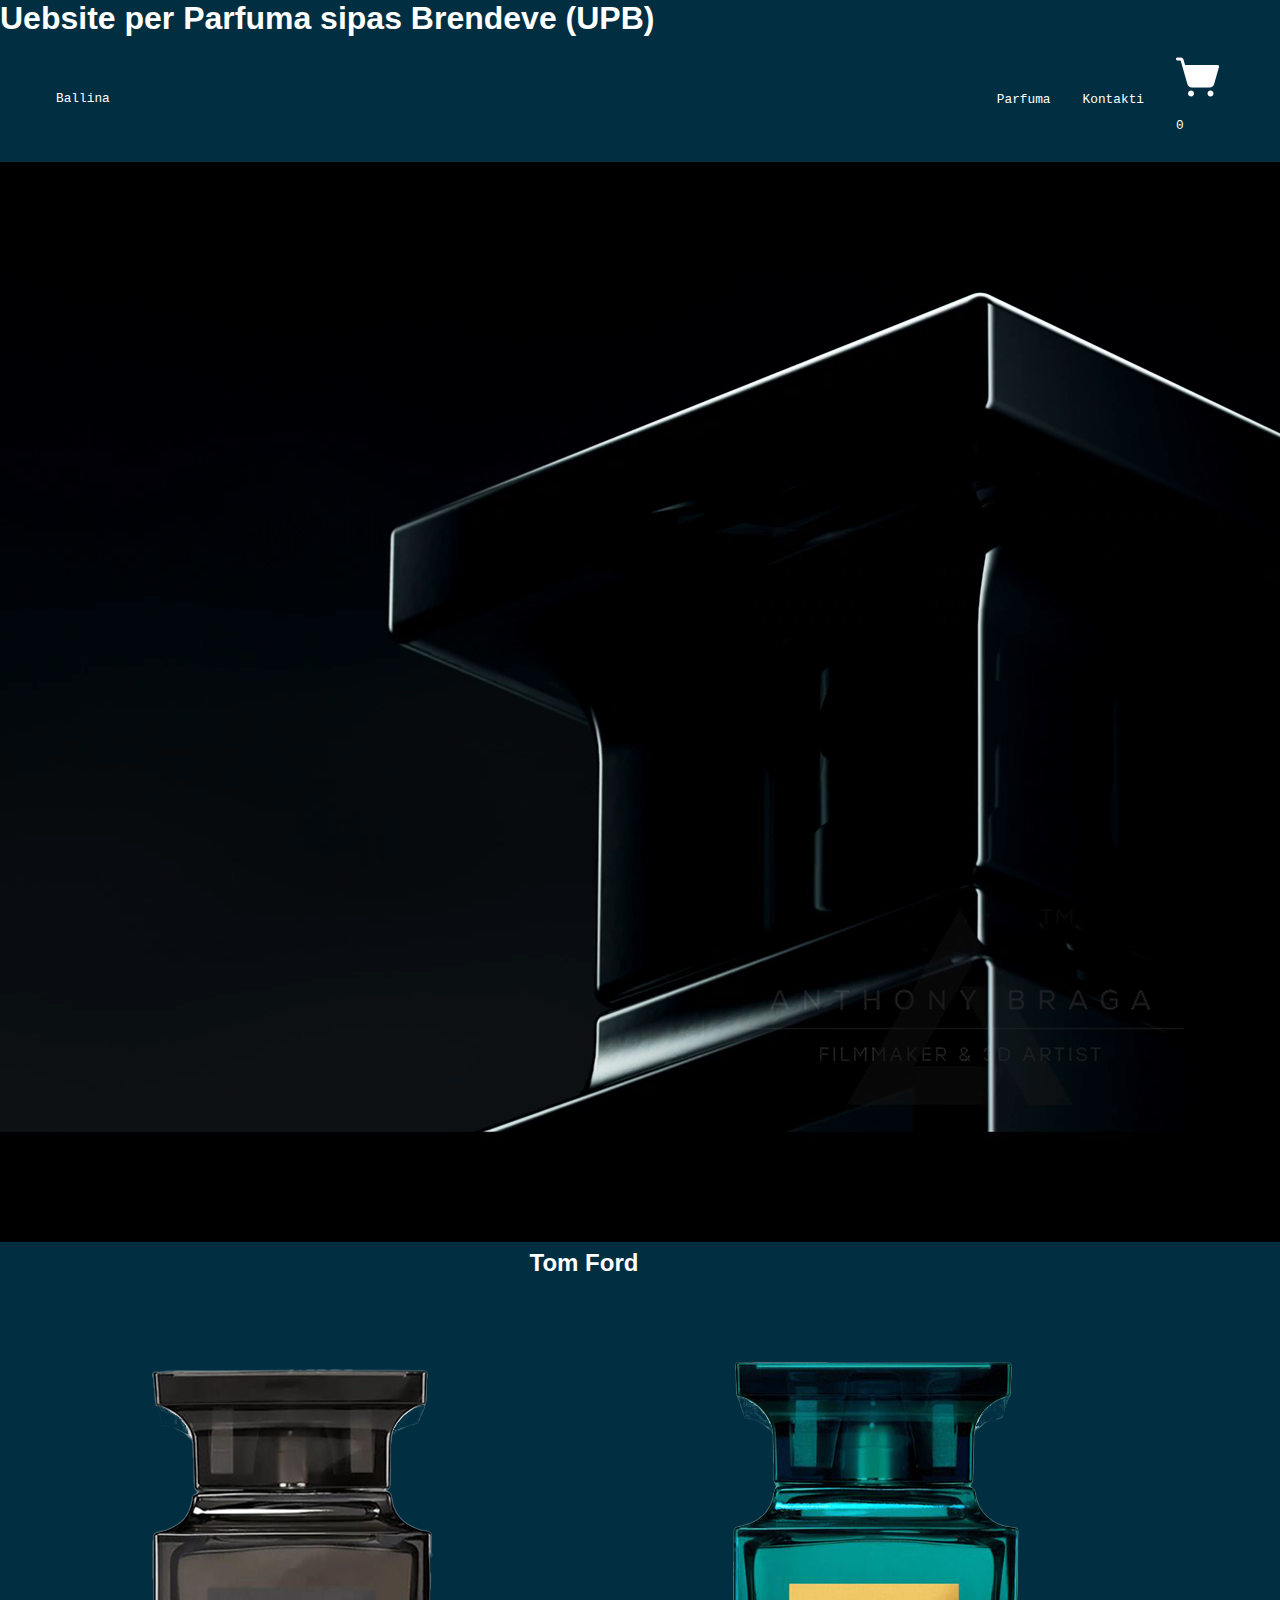
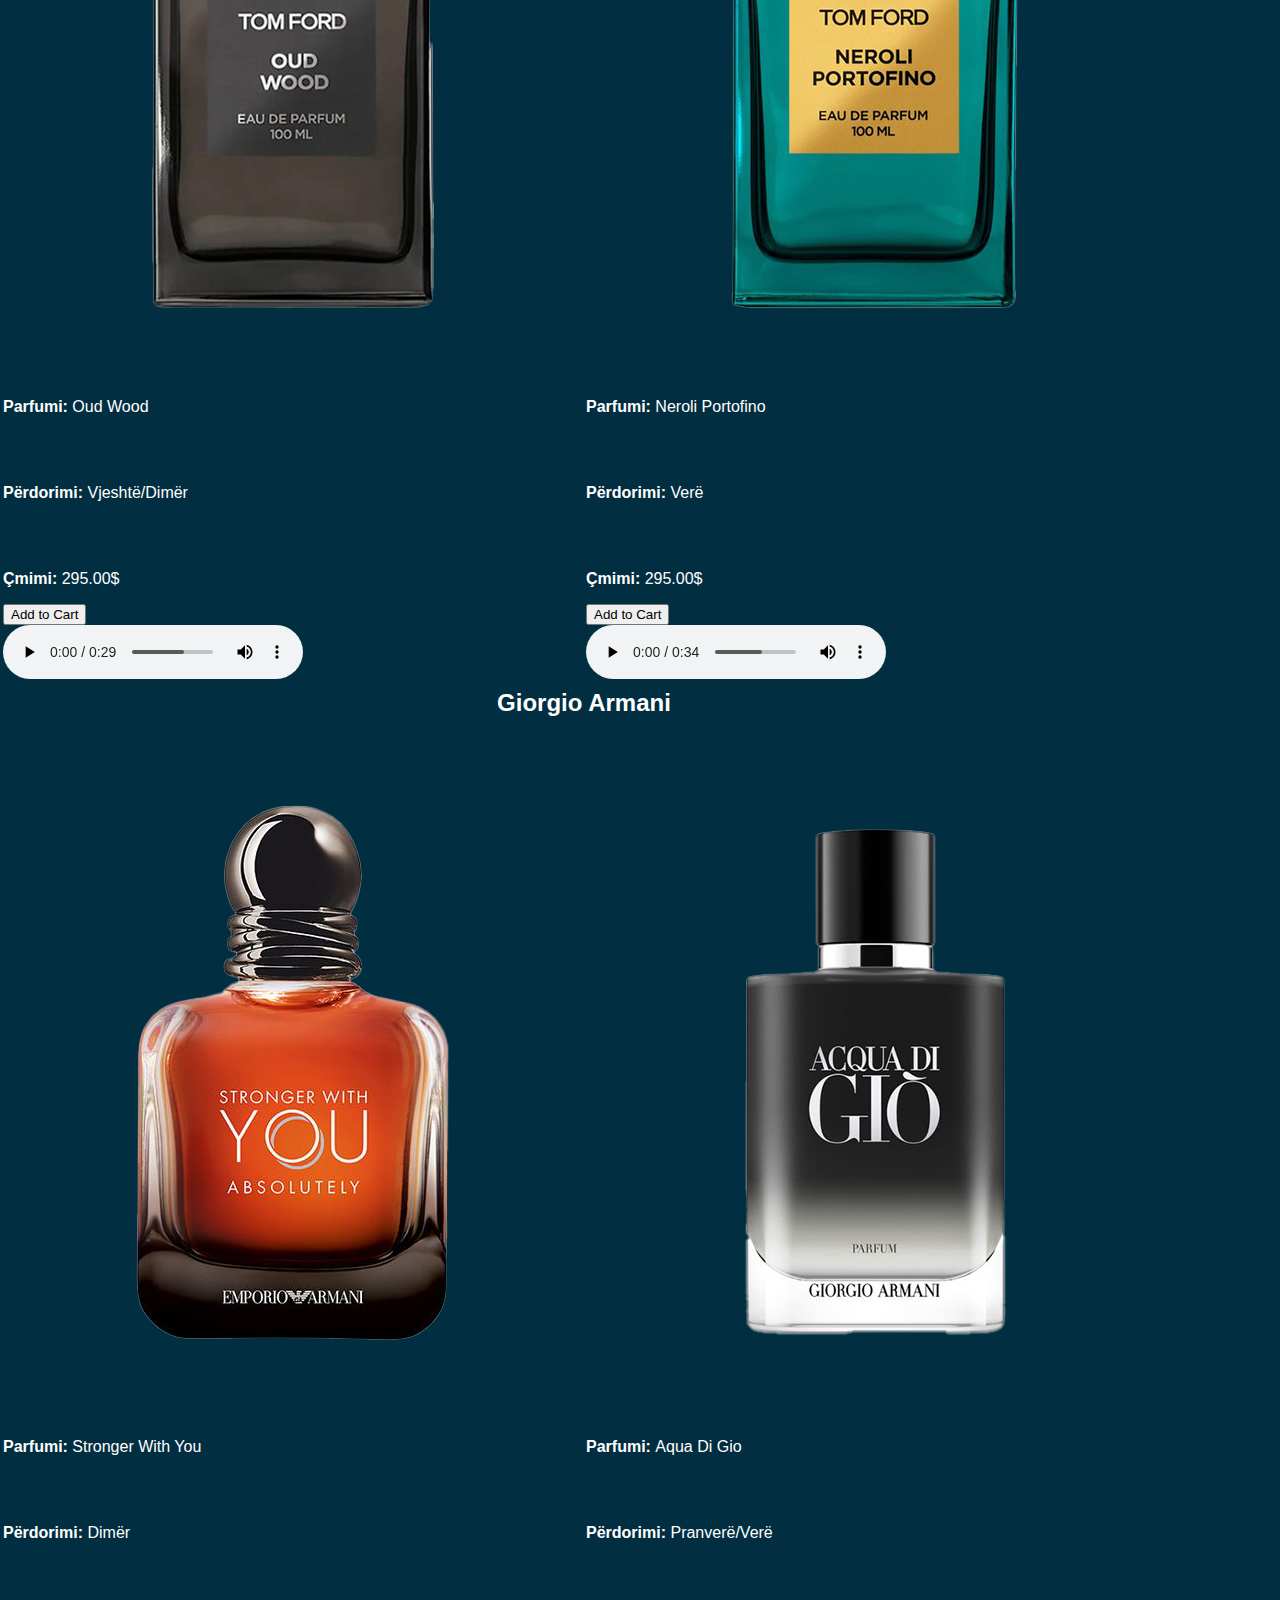
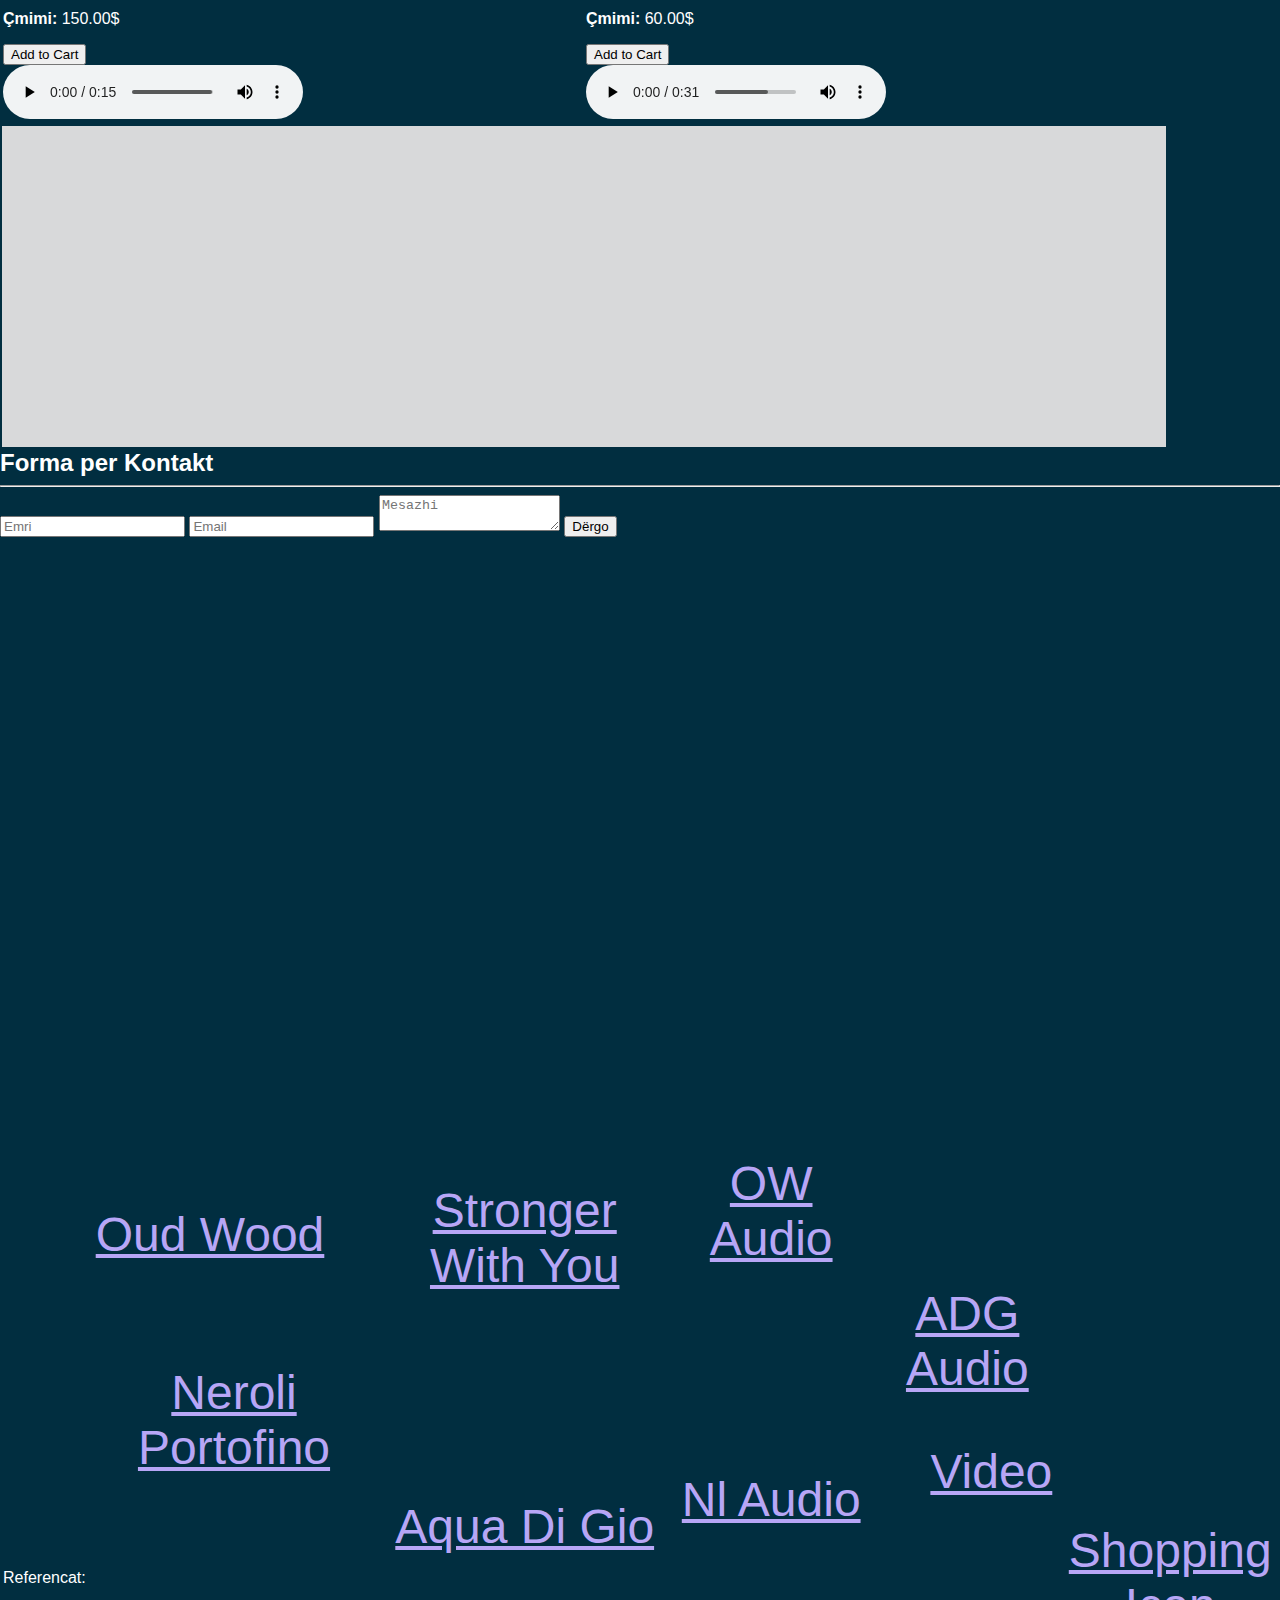
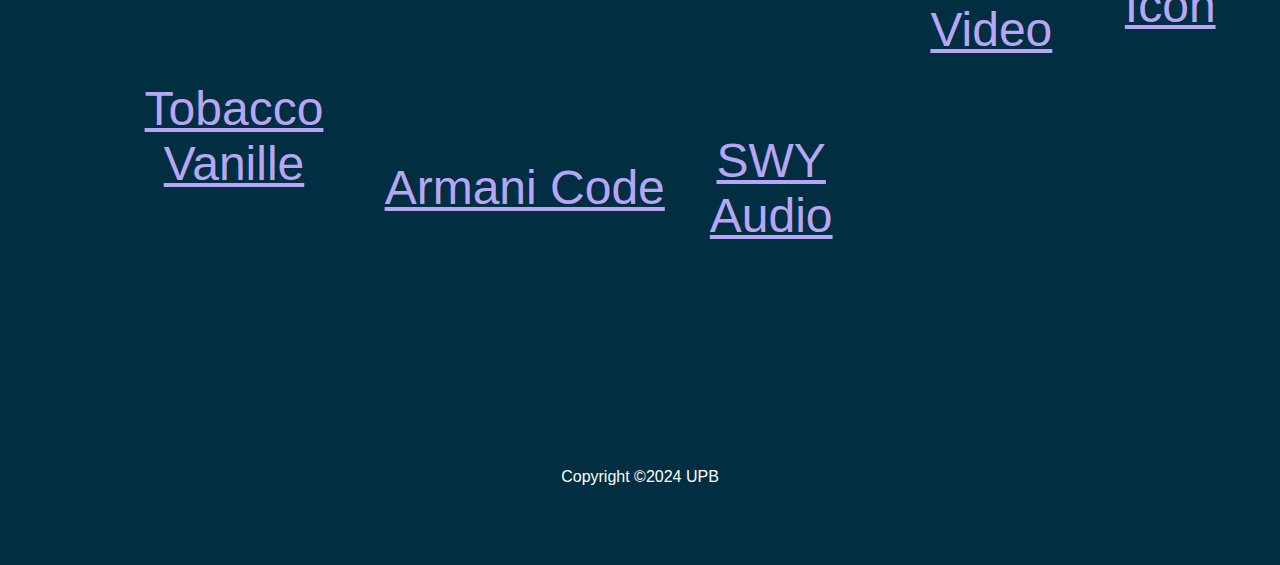
<file: index.html>
<!DOCTYPE html>
<html>
    <head>  
        <link rel="stylesheet" href="style.css">
        <title>Parfuma sipas brendeve</title>
    </head>
    <body>
        <div class="container">

            <header id="ballina">
                <h1 class="editHeader">Uebsite per Parfuma sipas Brendeve (UPB)</h1>
                    <nav>
                        <ul>
                            <li><a href="#ballina">Ballina</a></li>
                            <li><a href="#parfumat">Parfuma</a></li>
                            <li><a href="#kontakti">Kontakti</a></li>
                            <li class="cart-li"><img src="9023828_shopping_cart_simple_fill_icon.png" alt="" width="100px" class="image"/><p id="number"class="none">0</p></li>
                        </ul>
                    </nav>
            </header>
        </div>
        <video autoplay loop muted>
            <source src="video/tomford.mp4" type="video/mp4">
        </video>
     <div id="parfumat">
        <table class="first-table">
            <th colspan="3"><h2>Tom Ford</h2></th>
            <tr>
                <td style="width: 50%;"><img src="ow.png"/>
                    <br><br>
                    <p><b>Parfumi: </b>Oud Wood</p>
                    <br><br>
                    <p><b>Përdorimi: </b>Vjeshtë/Dimër</p>
                    <br><br>
                    <p><b>Çmimi: </b>295.00$</p>
                    <button type="button" onclick="butoni()">Add to Cart</button>
                    <br> 
                    <audio controls>
                        <source src="audio/Tom Ford Oud Wood Eau de Parfum  bluemercury.mp3">
                    </audio>
                </td>
                <td style="width: 50%;"><img src="nf.png"/>
                    <br><br>
                    <p><b>Parfumi: </b>Neroli Portofino</p>
                    <br><br>
                    <p><b>Përdorimi: </b>Verë</p>
                    <br><br>
                    <p><b>Çmimi: </b>295.00$</p>
                    <button type="button" onclick="butoni()">Add to Cart</button>
                    <br>   
                    <audio controls>
                        <source src="audio/NEROLI PORTOFINO- TOM FORD.mp3">
                    </audio>
                </td>
            </tr>
        </table>
        <table class="first-table">
            <th colspan="3"><h2>Giorgio Armani</h2></th>
                <tr>
                    <td style="width: 50%;"><img src="swy.png"/>
                        <br><br>
                        <p><b>Parfumi: </b>Stronger With You</p>
                        <br><br>
                        <p><b>Përdorimi: </b>Dimër</p>
                        <br><br>
                        <p><b>Çmimi: </b>150.00$</p> 
                        <button type="button" onclick="butoni()">Add to Cart</button>
                        <br>
                        <audio controls>
                            <source src="audio/ARMANI Stronger With You.mp3">
                        </audio>  
                    </td>
                    <td style="width: 50%;"><img src="aq.png"/>
                        <br><br>
                        <p><b>Parfumi: </b>Aqua Di Gio</p>
                        <br><br>
                        <p><b>Përdorimi: </b>Pranverë/Verë</p>
                        <br><br>
                        <p><b>Çmimi: </b>60.00$</p>
                        <button type="button" onclick="butoni()">Add to Cart</button>
                        <br>
                        <audio controls>
                            <source src="audio/Scent Session with ACQUA DI GIÒ Ambassador Aaron Taylor-Johnson.mp3">
                        </audio>  
                    </td> 
                </tr>
                <tr>
                    <td colspan="2" style="background-color: #D8D9DA;">
                        <iframe style="padding: 0;" width="100%" height="315" src="https://www.youtube.com/embed/mbmlvx7MP9s?si=3I6kWWiDtt6xTS_h" title="YouTube video player" frameborder="0" allow="accelerometer; autoplay; clipboard-write; encrypted-media; gyroscope; picture-in-picture; web-share" referrerpolicy="strict-origin-when-cross-origin" allowfullscreen></iframe>
                    </td>
                </tr>
        </table>
     </div>
     <section id="kontakti">
        <h2 id="kontakt-header">Forma per Kontakt</h2>
        <hr>
     <div class="kontakt-container">
        <div class="form">
            <form action="" class="kontakt-left">
                <input type="text" name="Emri" placeholder="Emri" class="kontakt-input">
                <input type="email" name="Email" placeholder="Email" class="kontakt-input">
                <textarea name="Mesazhi" placeholder="Mesazhi" class="kontakti-input"></textarea>
                <button type="submit" class="sub-btn">Dërgo</button>
            </form>
        </div>
            <iframe src="https://www.google.com/maps/embed?pb=!1m18!1m12!1m3!1d23514.26289397181!2d21.576640836177774!3d42.549286297375325!2m3!1f0!2f0!3f0!3m2!1i1024!2i768!4f13.1!3m3!1m2!1s0x1354e936a03e36cd%3A0xfaefb576b43ddc0a!2sKoretin!5e0!3m2!1sen!2sus!4v1714600444124!5m2!1sen!2sus" width="700" height="500" style="border:0; filter: grayscale(100%) invert(92%) contrast(83%);" allowfullscreen="" loading="lazy" referrerpolicy="no-referrer-when-downgrade"></iframe>
     </div>
    </section>
        <footer>
           <table class="footer-table">
                <tr class="row">
                    <td class="ref"><p id="paragraf">Referencat: </p></td>
                    <td class="links">
                        <ul>
                            <li class="li-edit"><a href="https://www.pinterest.com/pin/324259241929904909" target="_blank">Oud Wood</a></li>
                            <br><br>
                            <li class="li-edit"><a href="https://www.pinterest.com/pin/90986854969010412/" target="_blank">Neroli Portofino</a></li>
                            <br><br>
                            <li class="li-edit"><a href="https://www.pinterest.com/pin/712976184785046221/" target="_blank">Tobacco Vanille</a></li>
                            <br><br>
                        </ul>
                    </td>
                    <td class="links">
                        <ul>
                            <li class="li-edit"><a href="https://www.pinterest.com/pin/771734086159881258/" target="_blank">Stronger With You</a></li>
                            <br><br>
                            <li class="li-edit"><a href="https://www.pinterest.com/pin/255649716396335373/" target="_blank">Aqua Di Gio</a></li>
                            <br><br>
                            <li class="li-edit"><a href="https://www.pinterest.com/pin/121315783708475533/" target="_blank">Armani Code</a></li>
                            <br><br>
                        </ul>
                    </td>
                    <td class="links">
                        <ul>
                            <li class="li-edit"><a href="https://www.youtube.com/watch?v=WYKIWUO6YAA&ab_channel=bluemercury" target="_blank">OW Audio</a></li>
                            <br><br>
                            <li class="li-edit"><a href="https://www.youtube.com/watch?v=ib3Jjlqe8JM&ab_channel=SephoraRomania" target="_blank">Nl Audio</a></li>
                            <br><br>
                            <li class="li-edit"><a href="https://www.youtube.com/watch?v=_FQNIUU2OK8&ab_channel=%D0%9A%D0%BE%D1%81%D0%BC%D0%B5%D1%82%D0%B8%D0%BA%D0%A1%D1%82%D0%BE%D1%80" target="_blank">SWY Audio</a></li>
                            <br><br>
                        </ul>
                    </td>
                    <td class="links">
                        <ul>
                            <li class="li-edit"><a href="https://www.youtube.com/watch?v=W_tBUV6tA1g&ab_channel=Armanibeauty" target="_blank">ADG Audio</a></li>
                            <br><br>
                            <li class="li-edit"><a href="https://www.youtube.com/watch?v=2YzmjvwQc58&ab_channel=AnthonyBraga%7CFilmDirector%263DArtist" target="_blank">Video</a></li>
                            <br><br>
                            <li class="li-edit"><a href="https://www.youtube.com/watch?v=mbmlvx7MP9s&ab_channel=Armanibeauty" target="_blank">Video</a></li>
                            <br><br>
                        </ul>
                    </td>
                    <td class="links">
                        <ul>
                            <li class="li-edit"><a href="https://www.iconfinder.com/search?q=cart" target="_blank">Shopping Icon</a></li>
                        </ul>
                    </td>
                </tr>
           </table>
           <div class="footer-bottom">
                <p id="copyright">Copyright &copy;2024 UPB</p>
            </div>
        </footer>
    </div>
    <script src="script.js"></script>
</body>
</html>
</file>
<file: style.css>
*, *::before, *::after {
    box-sizing: inherit;
}

html{
    box-sizing: border-box;
}

:root{
    --first: #012E40;
    --second: #323050;
    --font-size: 1.3rem;
    --sans: Oxygen, sans-serif;
    --mono: "Oxygen Mono", monospace;
    --font-color: white;
    --extra-fonts: #B7A6F6;
    --hover-font: #9a7ffc;
    --name-color: #9EA58D;
    --fun: #84B1D9;
    --third: #495B73;
    --font1: #33EBF0;
}

body {
    padding: 0;
    margin: 0;
    font-family: var(--sans);
    color: var(--font-color);
    background-color: var(--first);
}

h1, h2, h3{
    margin: 0;
}

a {
    color: var(--extra-fonts);
}

a:hover{
    color: var(--hover-font);
    text-decoration: none;
}
img {
    width: 100%;
}

.section-purple{
    background-color: var(--second);
}
.section-blue{
    background-color: var(--third);
}

.gradient {
    background-image: linear-gradient(90deg, #8EC5FC 0%, #E0C3FC 100%);
    height: 2px;

}

#intro{
    padding: 4rem 1rem 10rem 1rem;
}

#intro p {
    font-size: 1rem;
    line-height: 1.5;
}

#intro .first {
    font-family: var(--mono);
}

.first strong {
    font-family: var(--sans);
    font-size: 3rem;
    color: var(--name-color);
    display: block;
}

#intro {
    font-size: 2rem;
}

#contact {
    width: 400px;
    text-align: center;
    font-family: var(--mono);
    margin: 0 auto;
    padding: 3rem 0;
}

#contact p {
    font-family: var(--sans);
    font-size: 1rem;
    margin-top: 1rem;

}

nav {
    background-color: var(--first);
    font-family: var(--mono);
    font-size: 80%;
    padding: 1rem;
}


nav ul {
    list-style-type: none;
    margin: 0;
    padding: 0;
    display: flex;
    flex-flow: row wrap;
    justify-content: center;
    align-items: center;
    gap: 2rem;
}

nav li:first-child {
     flex-basis: 100%;
     text-align: center;
     line-height: 0.2;
}

nav h1 a {
    font-family: var(--sans);
}

nav  a {
    color: var(--font-color);
    text-decoration: none;
    display: block;
}

nav [class*="fa-"] {
    font-size: 150%;
    color: var(--extra-fonts);
}

nav h1 [class*="fa-"] {
    font-size: 100%;
    color: var(--extra-fonts);
}
nav a:hover,
nav [class*="fa-"]:hover{
    color: var(--hover-font);
}

nav li a:hover{
    color: var(--hover-font);
}

.button {
    background-color: var(--extra-fonts);
    padding: 0.5rem;
    border-radius: 5px;
}

.button:hover {
    color: var(--font-color);
    background-color: var(--hover-font);
}

#projects {
    padding: 4rem 1rem;
}

#projects h2 {
    font-size: 2.5rem;
    margin-bottom: 4.5rem;
}

#projects h3 {
    color: var(--font1);
}

#projects h4 {
    font-size: 1rem;
    font-family: var(--mono);
    margin: 0;
}

.blackbox {
    background-color: var(--first);
    padding: 1rem;
    border-radius: 10px;
    color: var(--font-color);
    font-size: 1rem;
    line-height: 1.5;
}

#projects ul {
    list-style-type: none;
    padding: 0;
    margin: 0;
    display: flex;
    flex-flow: row wrap;
    justify-content: flex-start;
    gap: 1rem;
    font-size: 1rem;
}

#projects img {
    margin: 2rem 0 4rem 0;
    border-left: 1px solid var(--font1);
    border-top: 1px solid var(--font1);
    border-radius: 25px;
    padding: 1rem;
}

#projects ul {
    justify-content: flex-end;
}

#projects .reverse .text {
    grid-column: 1/7;
    order: 2;
    text-align: left;
}

#projects .reverse img {
    grid-column: 6/11;
    grid-row: 1/2;
}

#projects .reverse ul {
    justify-content: flex-start ;
}

@media (min-width: 550px) {
    #projects{
        max-width: 1200px;
        margin: 0 auto;
    }
    #projects article {
        display: grid;
        grid-template-columns: repeat(10, 1fr);
        gap: 1rem;
    }
    #projects img {
        grid-column: 1/6;
        grid-row: 1/2;
    }
    .text {
        grid-column: 5/11;
        grid-row: 1/2;
        order: 2;
        text-align: right;
    }
    #projects ul {
        justify-content: flex-end;
    }
}

@media (min-width: 850px){
    nav{
        max-width: 1200px;
        margin: 0 auto;
    }
    nav li:first-child {
        flex-basis: auto;
        text-align: left;
        margin-right: auto;
    }
}

footer{
    text-align: center;
    padding: 4rem 0;
}

footer ul{
    list-style-type: none;
    display: flex;
    gap: 3rem;
    font-size: 3rem;
    margin: 2r  em 0;
    padding: 0;
    flex-flow: row wrap;
    justify-content: center;
}

.button-em {
    color: var(--font-color);
    background-color: var(--extra-fonts);
    padding: 0.5rem;
    border-radius: 5px;
    font-family: var(--mono);
}

.button-em:hover{
    background-color: var(--hover-font);
}
</file>
